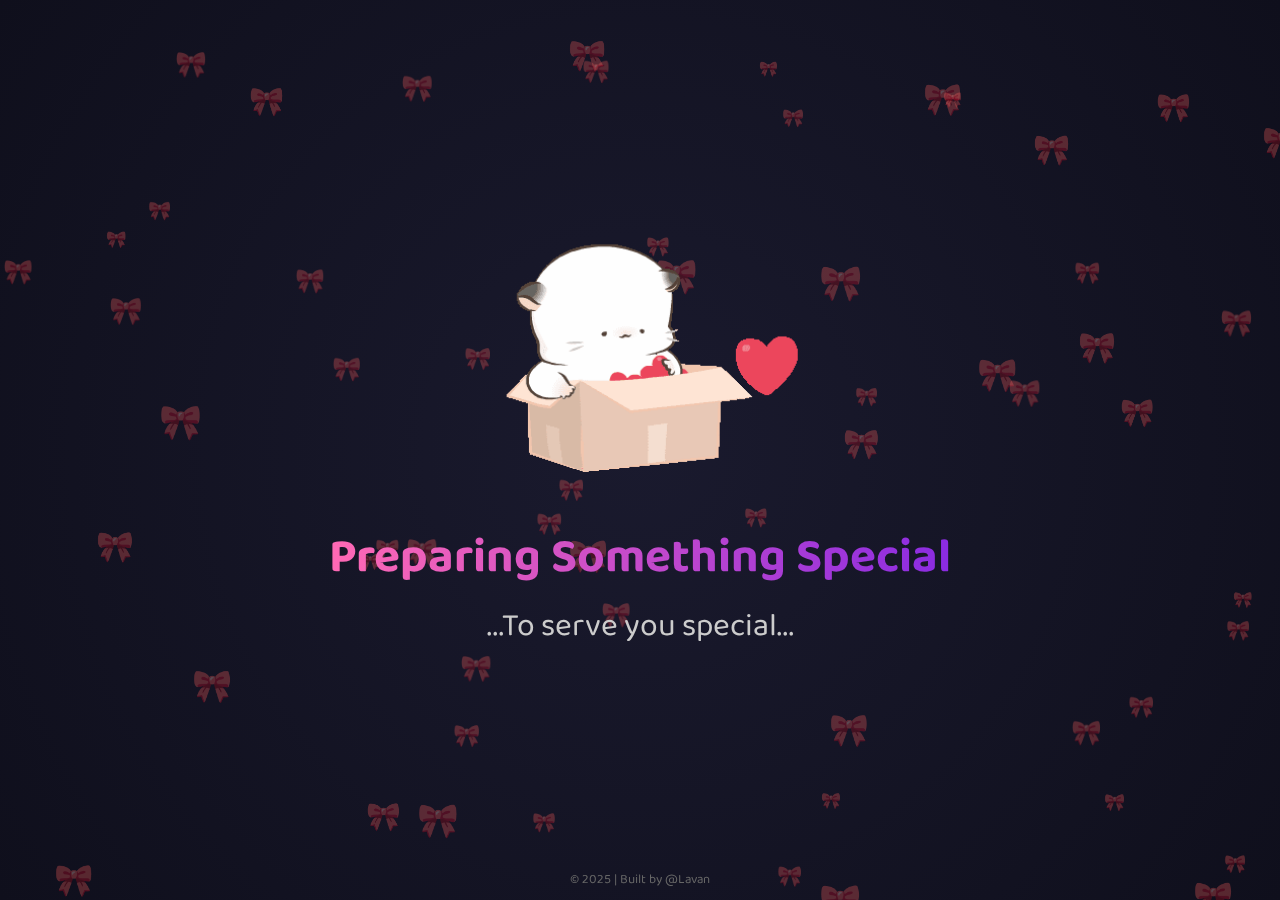
<file: index.html>
<!DOCTYPE html>
<html lang="en">
<head>
  <meta charset="UTF-8" />
  <meta name="viewport" content="width=device-width, initial-scale=1.0" />
  <title>Preparing Something Special</title>
  <link rel="stylesheet" href="wwwMain.css" />
  <link href="https://fonts.googleapis.com/css2?family=Baloo+2&display=swap" rel="stylesheet">
</head>
<body>
  <!-- Floating bows -->
  <div class="floating-icons"></div>

  <!-- Main content -->
  <div class="container">
    <img src="surprise.gif" alt="Loading..." class="loading-gif" />
    <h1 class="title">Preparing Something Special</h1>
    <p class="subtitle">...To serve you special...</p>
  </div>

  <!-- Floating icons + redirect -->
  <script>
    const container = document.querySelector('.floating-icons');
    const icons = ['🎀'];
    const count = 60;

    const isMobile = window.innerWidth <= 600;
    const minSize = isMobile ? 8 : 15;
    const maxSize = isMobile ? 15 : 35;

    for (let i = 0; i < count; i++) {
      const span = document.createElement('span');
      span.classList.add('float-icon');
      span.textContent = icons[Math.floor(Math.random() * icons.length)];

      span.style.top = `${Math.random() * 100}vh`;
      span.style.left = `${Math.random() * 100}vw`;
      span.style.animationDelay = `${Math.random() * 5}s`;

      const size = Math.random() * (maxSize - minSize) + minSize;
      span.style.fontSize = `${size}px`;

      container.appendChild(span);
    }

    // Redirect to master.html after 4 seconds
    setTimeout(() => {
      window.location.href = "master.html";
    }, 4000);
  </script>

  <footer>
    <p>© 2025 | Built by @Lavan</p>
  </footer>

  <style>
    footer {
      position: fixed;
      bottom: 10px;
      width: 100%;
      text-align: center;
      font-size: 13px;
      color: #666;
    }
  </style>

</body>
</html>
</file>
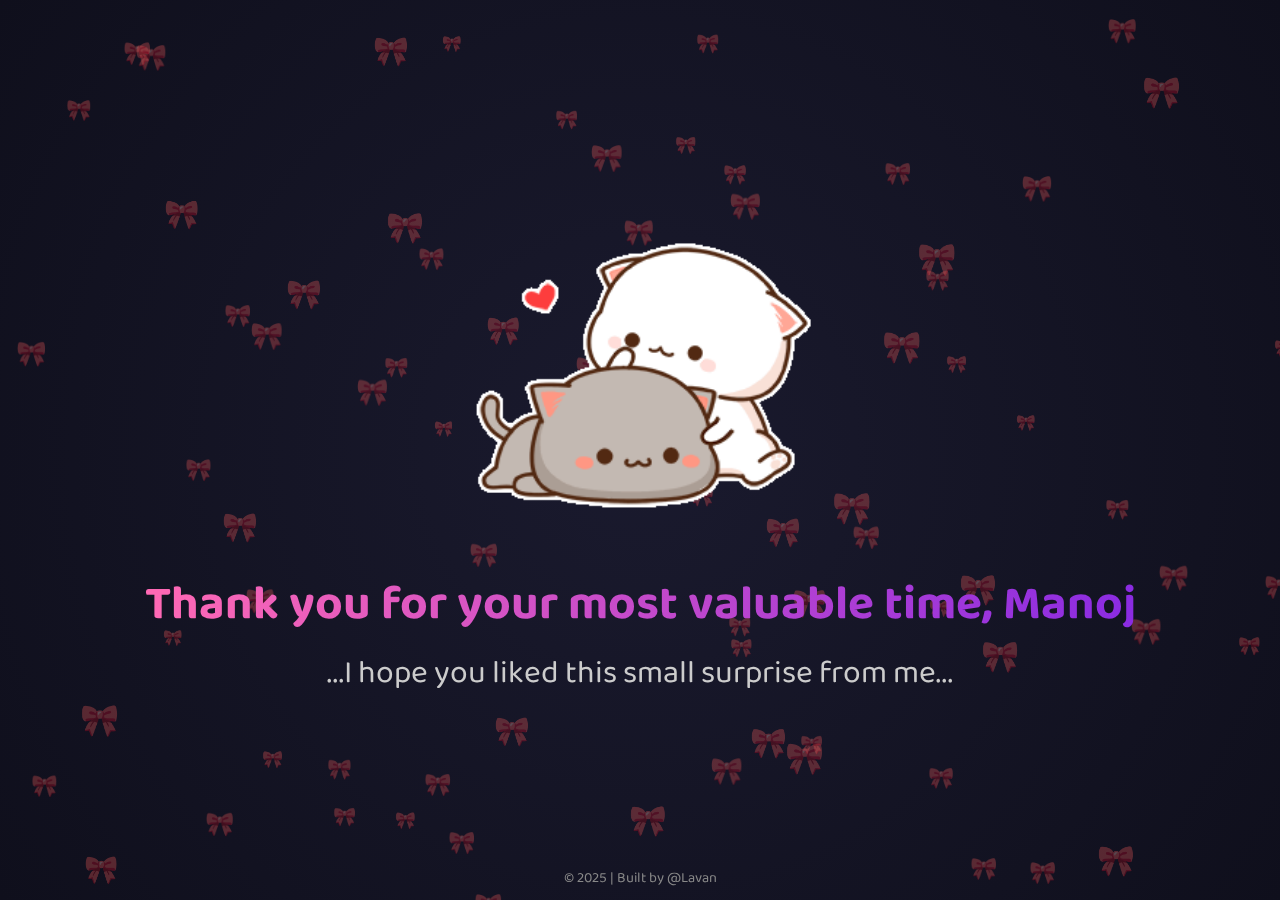
<file: lastp.html>
<!DOCTYPE html>
<html lang="en">
<head>
  <meta charset="UTF-8" />
  <meta name="viewport" content="width=device-width, initial-scale=1.0" />
  <title>Preparing Something Special</title>

  <link rel="stylesheet" href="wwwMain.css" />
  <link href="https://fonts.googleapis.com/css2?family=Baloo+2&display=swap" rel="stylesheet">
</head>

<body>

  <!-- Floating bows -->
  <div class="floating-icons"></div>

  <div class="container">
    <img src="tq.gif" alt="Loading..." class="loading-gif" />
    <h1 class="title">Thank you for your most valuable time, Manoj</h1>
    <p class="subtitle">...I hope you liked this small surprise from me...</p>
  </div>

  <!-- Floating Icons Script -->
  <script>
    const container = document.querySelector(".floating-icons");
    const icons = ["🎀"];
    const width = window.innerWidth;

    let minSize, maxSize;

    if (width <= 480) { minSize = 6; maxSize = 12; }
    else if (width <= 768) { minSize = 10; maxSize = 18; }
    else { minSize = 15; maxSize = 32; }

    for (let i = 0; i < 80; i++) {
      const span = document.createElement("span");
      span.classList.add("float-icon");
      span.textContent = "🎀";

      span.style.top = `${Math.random() * 100}vh`;
      span.style.left = `${Math.random() * 100}vw`;

      span.style.animationDuration = `${Math.random() * 6 + 6}s`;
      span.style.animationDelay = `${Math.random() * 5}s`;

      const size = Math.random() * (maxSize - minSize) + minSize;
      span.style.fontSize = `${size}px`;

      container.appendChild(span);
    }
  </script>

  <footer>
    <p>© 2025 | Built by @Lavan</p>
  </footer>

</body>
</html>
</file>
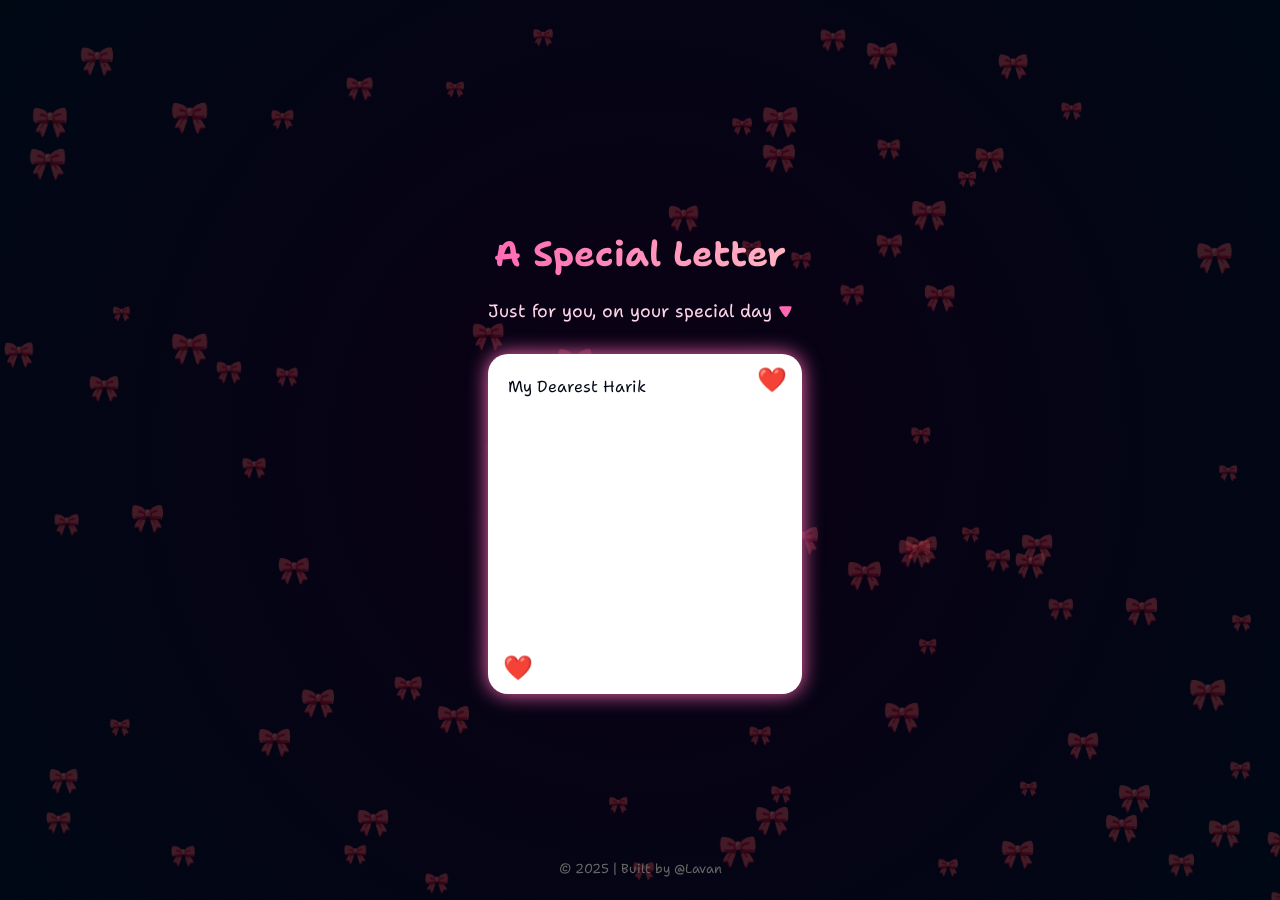
<file: message.html>
<!DOCTYPE html>
<html lang="en">
<head>
  <meta charset="UTF-8" />
  <meta name="viewport" content="width=device-width, initial-scale=1.0" />
  <title>A Special Letter</title>

  <!-- Fonts -->
  <link href="https://fonts.googleapis.com/css2?family=Shantell+Sans&display=swap" rel="stylesheet">

  <!-- External CSS -->
  <link rel="stylesheet" href="message.css" />
</head>

<body>

  <!-- Floating icon background -->
  <div class="floating-icons"></div>

  <!-- Main Content -->
  <div class="content">
    <h1 class="main-title">A Special Letter</h1>
    <p class="subtitle">Just for you, on your special day <span class="arrow">▾</span></p>

    <div class="message-box">
      <div class="corner-icon top-right">❤️</div>

      <div class="scroll-area" id="scroll-area">
        <div class="typed-text" id="typed-text"></div>
      </div>

      <div class="corner-icon bottom-left">❤️</div>

      <div class="button-row">
        <button class="continue-btn" id="continueBtn" onclick="goNext()">⏭️ Continue</button>
      </div>
    </div>
  </div>

<script>
/* ------------------------------------------------------
   LETTER CONTENT
-------------------------------------------------------*/
const message = `My Dearest Harikaa,

On this very special day, I want you to know how incredibly grateful I am to have you in my life.
Your birthday isn’t just a celebration of another year – it’s a celebration of all the joy, laughter,
drama, and beautiful memories you bring into this world.

Yes,I know that you get angry for no reason, act all serious, and throw attitude like it’s your hidden talent…
but behind all that,  I know that you have one of the purest, softest, most golden hearts ever.
That’s the part of you that truly shines — even when you pretend it doesn’t and I can feel
how kind heart is your's as purest from as I know.

I truly wish that every dream you quietly hold in your heart finds its way into the world. 
You have a strength you don’t always see in yourself, but it’s there — steady, bright, and capable of taking you anywhere you want to go.
May life open the right doors, guide you through the tough days, and reward your efforts in ways even better than you expect. 
You deserve to reach every goal you set, and I hope this year brings you closer to everything you’re meant to become.

Thank you for being the wonderful, amazing, frustratingly loveable, unintentionally hilarious,
and genuinely fantastic person that you are.
The surrounding is brighter, happier, and definitely more entertaining because you're in it.

Happy Birthday, beautiful soul! 🎂✨

Sending you the blessing of infinity joy, love, laughter you in the coming years and a little reminder to stop being angry for no reason,
With Endless Gratitude and love

Once again Happies birthday puriiiii💕
`;

const typedText = document.getElementById("typed-text");
const scrollArea = document.getElementById("scroll-area");

let index = 0;

function typeMessage() {
  if (index < message.length) {
    typedText.textContent += message.charAt(index);
    index++;

    scrollArea.scrollTop = scrollArea.scrollHeight;
    setTimeout(typeMessage, 35); // smooth typing
  } else {
    document.getElementById("continueBtn").style.display = "inline-block";
  }
}

window.onload = () => {
  typeMessage();
  generateFloatingIcons();
};


/* ------------------------------------------------------
   GO TO FINAL PAGE (lastp.html)
-------------------------------------------------------*/
function goNext() {
  try {
    const frame = window.parent.document.getElementById("contentFrame");
    if (frame) {
      frame.src = "lastp.html";
      return;
    }
  } catch (e) {}

  // fallback if opened directly
  window.location.href = "lastp.html";
}


/* ------------------------------------------------------
   FLOATING ICON GENERATOR
-------------------------------------------------------*/
function generateFloatingIcons() {
  const container = document.querySelector(".floating-icons");
  const count = 90;

  const width = window.innerWidth;
  let minSize, maxSize;

  if (width <= 480) { minSize = 6; maxSize = 12; }
  else if (width <= 768) { minSize = 10; maxSize = 18; }
  else { minSize = 15; maxSize = 32; }

  for (let i = 0; i < count; i++) {
    const span = document.createElement("span");
    span.classList.add("float-icon");
    span.textContent = "🎀";

    span.style.top = `${Math.random() * 100}vh`;
    span.style.left = `${Math.random() * 100}vw`;

    span.style.animationDuration = `${Math.random() * 6 + 6}s`;
    span.style.animationDelay = `${Math.random() * 5}s`;

    span.style.fontSize = `${Math.random() * (maxSize - minSize) + minSize}px`;

    container.appendChild(span);
  }
}
</script>

<footer>
  <p>© 2025 | Built by @Lavan</p>
</footer>

</body>
</html>
</file>
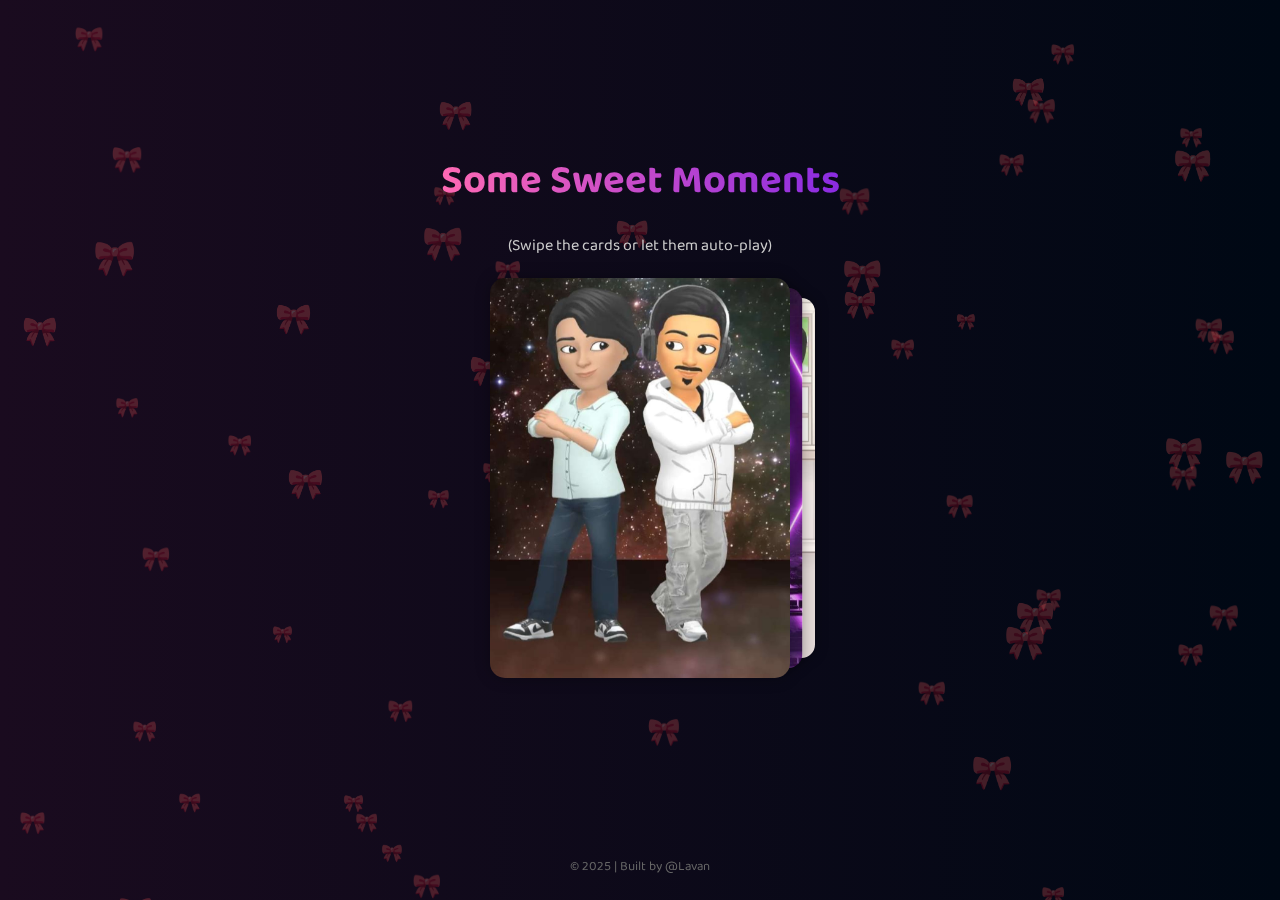
<file: moments.html>
<!DOCTYPE html>
<html lang="en">
<head>
  <meta charset="UTF-8" />
  <meta name="viewport" content="width=device-width, initial-scale=1.0" />
  <title>Some Sweet Moments</title>

  <link rel="stylesheet" href="moments.css" />
  <link href="https://fonts.googleapis.com/css2?family=Baloo+2&display=swap" rel="stylesheet">
</head>

<body>

  <!-- Floating icons -->
  <div class="floating-icons"></div>

  <!-- Bunting -->
  <div class="bunting"></div>

  <!-- Main content -->
  <div class="content">
    <h1 class="title">Some Sweet Moments</h1>
    <p class="subtitle">(Swipe the cards or let them auto-play)</p>

    <div class="card-stack">
      <div class="card"><img src="WhatsApp Image 2025-11-02 at 10.17.21_d4dc7bf9.jpg" alt="Moment 1" /></div>
      <div class="card"><img src="WhatsApp Image 2025-11-02 at 10.17.22_783f2eec.jpg" alt="Moment 2" /></div>
      <div class="card"><img src="WhatsApp Image 2025-11-02 at 10.17.27_035802c6.jpg" alt="Moment 3" /></div>
      <div class="card"><img src="WhatsApp Image 2025-11-02 at 10.17.21_d4dc7bf9.jpg" alt="Moment 4" /></div>
      <div class="card"><img src="WhatsApp Image 2025-11-02 at 10.17.22_783f2eec.jpg" alt="Moment 5" /></div>
    </div>

    <button class="message-btn hidden">💌 Play game</button>
  </div>

<!-- Floating Icon Script -->
<script>
const container = document.querySelector('.floating-icons');
const floatIcons = ['🎀'];
const count = 60;
const isMobile = window.innerWidth <= 600;

const minSize = isMobile ? 8 : 15;
const maxSize = isMobile ? 15 : 35;

for (let i = 0; i < count; i++) {
  const span = document.createElement('span');
  span.classList.add('float-icon');
  span.textContent = floatIcons[0];

  span.style.top = `${Math.random() * 100}vh`;
  span.style.left = `${Math.random() * 100}vw`;
  span.style.animationDelay = `${Math.random() * 5}s`;

  const size = Math.random() * (maxSize - minSize) + minSize;
  span.style.fontSize = `${size}px`;

  container.appendChild(span);
}
</script>

<!-- Slideshow + Swipe Logic -->
<script>
const stack = document.querySelector(".card-stack");
const cards = Array.from(stack.querySelectorAll(".card"));

let currentIndex = 0;

function updateStack() {
  cards.forEach((card, index) => {
    const offset = index - currentIndex;
    card.style.zIndex = cards.length - index;
    card.style.transform = `translateX(${offset * 20}px) scale(${1 - Math.abs(offset) * 0.05})`;
    card.style.opacity = Math.abs(offset) > 2 ? 0 : 1;
  });
}
updateStack();

/* Auto Swipe */
let autoSwipeTimer = setInterval(() => {
  currentIndex++;

  if (currentIndex >= cards.length) {
    currentIndex = cards.length - 1;
    clearInterval(autoSwipeTimer);
    showChoicePopup();
    return;
  }
  updateStack();
}, 2500);

/* Popup */
function showChoicePopup() {
  const popup = document.createElement("div");
  popup.className = "popup";

  popup.innerHTML = `
    <div class="popup-box">
      <h2>What would you like to do?</h2>
      <button id="repeat-btn">🔄 Repeat</button>
      <button id="play-btn">🎮 Play Game</button>
    </div>
  `;
  document.body.appendChild(popup);

  document.getElementById("repeat-btn").onclick = () => {
    popup.remove();
    currentIndex = 0;
    updateStack();
    autoSwipeTimer = setInterval(autoSwipe, 2500);
  };

  document.getElementById("play-btn").onclick = () => {
    try {
      const frame = window.parent.document.getElementById("contentFrame");
      if (frame) {
        frame.src = "game.html"; 
        return;
      }
    } catch (e) {}

    window.location.href = "game.html";  // fallback
  };
}

/* Manual Swipe */
function enableSwipeEvents() {
  let startX = null, currentX = null, isDragging = false;

  const start = (x) => {
    isDragging = true;
    startX = x;
    currentX = x;
    clearInterval(autoSwipeTimer);
  };

  const move = (x) => {
    if (!isDragging) return;
    currentX = x;
    const dx = currentX - startX;
    const topCard = cards[currentIndex];

    if (topCard) {
      topCard.style.transition = "none";
      topCard.style.transform = `translateX(${dx}px) rotate(${dx / 10}deg)`;
    }
  };

  const end = () => {
    if (!isDragging) return;
    isDragging = false;
    const dx = currentX - startX;
    const topCard = cards[currentIndex];

    if (!topCard) return;

    topCard.style.transition = "transform 0.3s ease";

    if (dx < -80 && currentIndex < cards.length - 1) {
      currentIndex++;
      updateStack();
      if (currentIndex === cards.length - 1) showChoicePopup();

    } else if (dx > 80 && currentIndex > 0) {
      currentIndex--;
      updateStack();

    } else {
      topCard.style.transform = "translateX(0) rotate(0)";
    }
  };

  stack.addEventListener("mousedown", (e) => start(e.clientX));
  stack.addEventListener("mousemove", (e) => move(e.clientX));
  stack.addEventListener("mouseup", end);
  stack.addEventListener("mouseleave", end);

  stack.addEventListener("touchstart", (e) => start(e.touches[0].clientX));
  stack.addEventListener("touchmove", (e) => move(e.touches[0].clientX));
  stack.addEventListener("touchend", (e) => { currentX = e.changedTouches[0].clientX; end(); });
}

enableSwipeEvents();
</script>

<!-- Footer -->
<footer>
  <p>© 2025 | Built by @Lavan</p>
</footer>

<style>
footer {
  position: fixed;
  bottom: 10px;
  width: 100%;
  text-align: center;
  font-size: 13px;
  color: #666;
}
</style>

</body>
</html>
</file>
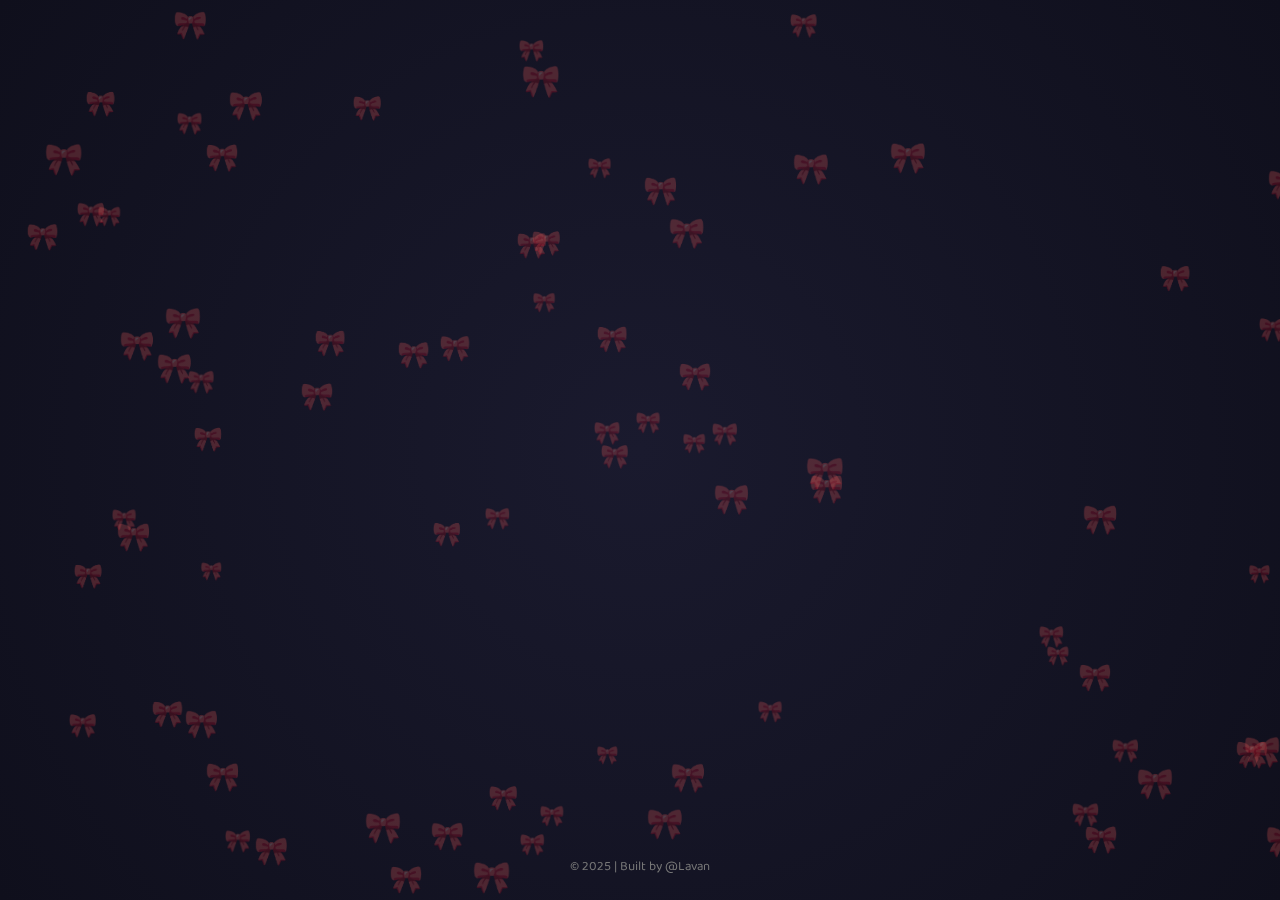
<file: www1.html>
<!DOCTYPE html>
<html lang="en">
<head>
  <meta charset="UTF-8" />
  <meta name="viewport" content="width=device-width, initial-scale=1.0" />
  <title>Time to Celebrate!</title>

  <link rel="stylesheet" href="www1.css" />
  <link href="https://fonts.googleapis.com/css2?family=Baloo+2&display=swap" rel="stylesheet">
</head>

<body>

  <!-- Floating Background Icons -->
  <div class="floating-icons"></div>

  <!-- Confetti Canvas -->
  <canvas id="confettiCanvas"></canvas>

  <!-- Main Content -->
  <div class="container">
    <div class="icon-circle">🎁</div>

    <h1 class="title1">Time to Celebrate!</h1>
    <p class="subtitle1">The countdown is over... Let's celebrate! 🎉</p>

    <button id="celebrateBtn" class="celebrate-btn">🎀 Let's Celebrate!</button>
  </div>

  <!-- FLOATING ICON SCRIPT -->
  <script>
    const containerIcons = document.querySelector('.floating-icons');
    const icons = ['🎀'];
    const count = 80;

    const width = window.innerWidth;
    let minSize = width <= 480 ? 6 : width <= 768 ? 10 : 18;
    let maxSize = width <= 480 ? 12 : width <= 768 ? 18 : 32;

    for (let i = 0; i < count; i++) {
      const span = document.createElement('span');
      span.classList.add('float-icon');
      span.textContent = icons[0];

      span.style.top = `${Math.random() * 100}vh`;
      span.style.left = `${Math.random() * 100}vw`;
      span.style.animationDuration = `${Math.random() * 6 + 6}s`;
      span.style.animationDelay = `${Math.random() * 5}s`;
      span.style.fontSize = `${Math.random() * (maxSize - minSize) + minSize}px`;

      containerIcons.appendChild(span);
    }
  </script>

  <!-- CONFETTI SCRIPT -->
  <script>
    const canvas = document.getElementById("confettiCanvas");
    const ctx = canvas.getContext("2d");

    canvas.width = window.innerWidth;
    canvas.height = window.innerHeight;

    window.addEventListener("resize", () => {
      canvas.width = window.innerWidth;
      canvas.height = window.innerHeight;
    });

    const confettiPieces = [];

    function createConfetti() {
      for (let i = 0; i < 150; i++) {
        confettiPieces.push({
          x: Math.random() * canvas.width,
          y: canvas.height + Math.random() * 200,
          size: Math.random() * 8 + 4,
          color: `hsl(${Math.random() * 360}, 100%, 50%)`,
          speedY: Math.random() * -3 - 2,
          speedX: Math.random() * 2 - 1,
          rotation: Math.random() * 360,
          rotationSpeed: Math.random() * 10 - 5
        });
      }
    }

    function animateConfetti() {
      ctx.clearRect(0, 0, canvas.width, canvas.height);
      confettiPieces.forEach((c) => {
        c.x += c.speedX;
        c.y += c.speedY;
        c.rotation += c.rotationSpeed;

        ctx.save();
        ctx.translate(c.x, c.y);
        ctx.rotate((c.rotation * Math.PI) / 180);
        ctx.fillStyle = c.color;
        ctx.fillRect(-c.size / 2, -c.size / 2, c.size, c.size);
        ctx.restore();
      });

      requestAnimationFrame(animateConfetti);
    }

    // -------------------------------
    // START MUSIC + NAVIGATE
    // -------------------------------
    document.getElementById("celebrateBtn").addEventListener("click", () => {

      // 1️⃣ Start background music (allowed because user clicked)
      try {
        if (window.parent && window.parent.startMusic) {
          window.parent.startMusic();
        }
      } catch (err) { console.warn("Could not start music"); }

      // 2️⃣ Confetti animation
      createConfetti();
      animateConfetti();

      // 3️⃣ Navigate to www2.html after animation
      setTimeout(() => {
        try {
          const frame = window.parent.document.getElementById("contentFrame");
          if (frame) frame.src = "www2.html";
          else window.location.href = "www2.html";
        } catch (e) { window.location.href = "www2.html"; }
      }, 1500);
    });
  </script>

  <footer>
    <p>© 2025 | Built by @Lavan</p>
  </footer>

</body>
</html>
</file>
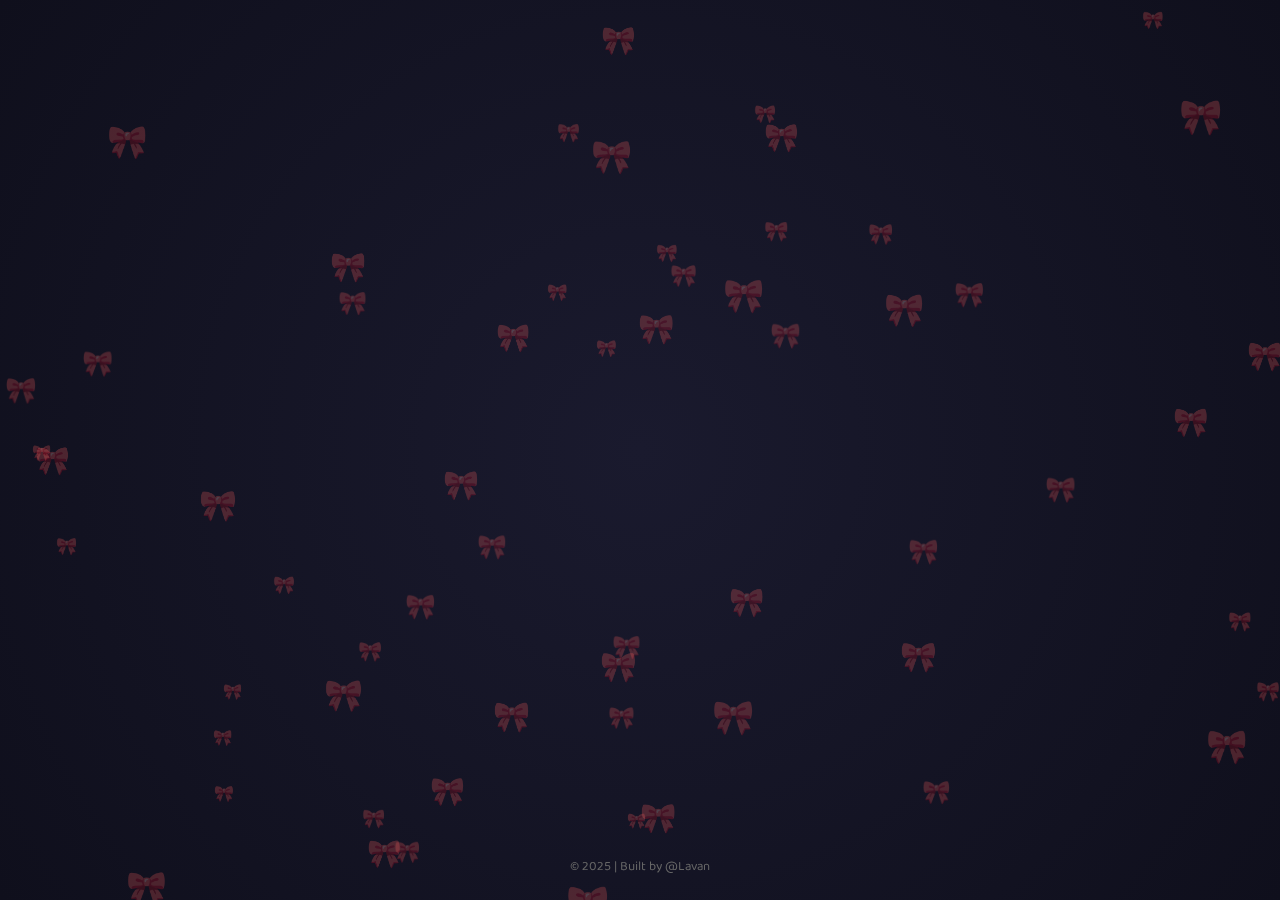
<file: www2.html>
<!DOCTYPE html>
<html lang="en">
<head>
  <meta charset="UTF-8" />
  <meta name="viewport" content="width=device-width, initial-scale=1.0" />
  <title>Happy Birthday!</title>

  <link rel="stylesheet" href="www1.css" />
  <link href="https://fonts.googleapis.com/css2?family=Baloo+2&display=swap" rel="stylesheet">
</head>

<body>

  <!-- Floating background icons -->
  <div class="floating-icons"></div>

  <!-- Main birthday content -->
  <div class="container">
    <div class="cake-icon">🎂</div>

    <h1 class="title">Happy Birthday!</h1>
    <h2 class="name">Manoj 💕</h2>
    <p class="subtitle">🎉 It's your special day! 🎉</p>

    <button id="celebrateBtn" class="celebrate-btn">Let's cut the cake!!</button>
  </div>

  <!-- Floating Icons Script -->
  <script>
    const container = document.querySelector('.floating-icons');
    const icons = ['🎀'];
    const count = 60;

    const isMobile = window.innerWidth <= 600;
    const minSize = isMobile ? 8 : 15;
    const maxSize = isMobile ? 15 : 35;

    for (let i = 0; i < count; i++) {
      const span = document.createElement('span');
      span.classList.add('float-icon');
      span.textContent = icons[0];

      span.style.top = `${Math.random() * 100}vh`;
      span.style.left = `${Math.random() * 100}vw`;
      span.style.animationDelay = `${Math.random() * 5}s`;

      const size = Math.random() * (maxSize - minSize) + minSize;
      span.style.fontSize = `${size}px`;

      container.appendChild(span);
    }
  </script>

  <!-- Button → Continue + Navigate -->
  <script>
    document.getElementById("celebrateBtn").addEventListener("click", () => {

      // 1️⃣ Ensure music is still playing (does nothing if already playing)
      try {
        if (window.parent && window.parent.startMusic) {
          window.parent.startMusic();
        }
      } catch (err) { console.warn("Music start failed"); }

      // 2️⃣ Navigate to Cake Page
      try {
        const frame = window.parent.document.getElementById("contentFrame");
        if (frame) {
          frame.src = "sortcake.html";
          return;
        }
      } catch (e) {}

      // Fallback if opened directly
      window.location.href = "sortcake.html";
    });
  </script>

  <footer>
    <p>© 2025 | Built by @Lavan</p>
  </footer>

  <style>
    footer {
      position: fixed;
      bottom: 10px;
      width: 100%;
      text-align: center;
      font-size: 13px;
      color: #666;
    }
  </style>

</body>
</html>
</file>
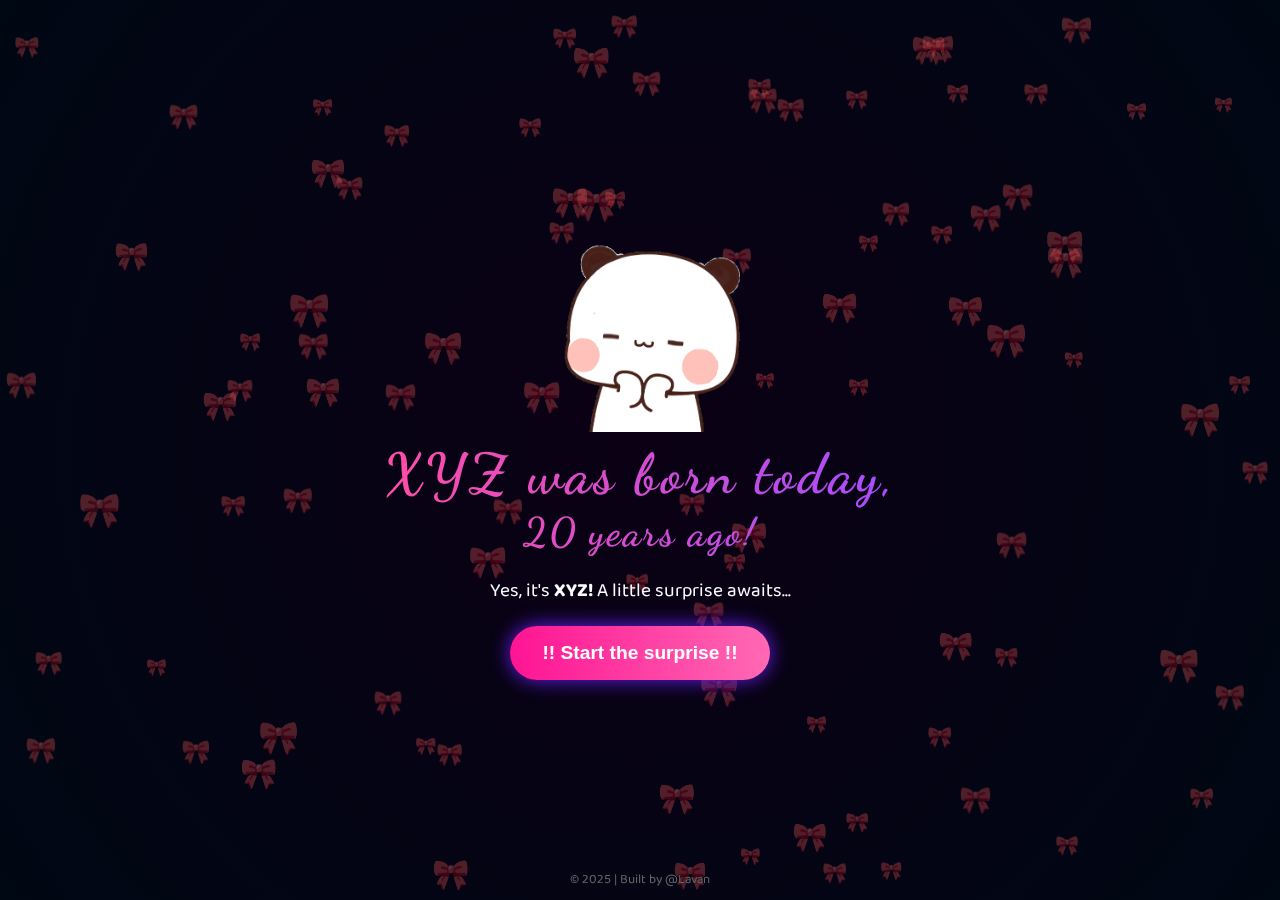
<file: wwwSurprise.html>
<!DOCTYPE html>
<html lang="en">
<head>
  <meta charset="UTF-8" />
  <meta name="viewport" content="width=device-width, initial-scale=1.0" />
  <title>Birthday Surprise</title>
  <link rel="stylesheet" href="Surprise.css" />
  <link href="https://fonts.googleapis.com/css2?family=Baloo+2&display=swap" rel="stylesheet">
  <link href="https://fonts.googleapis.com/css2?family=Dancing+Script&display=swap" rel="stylesheet">
</head>
<body>
  <div class="floating-icons"></div>
  <div class="birthday-container">
    <div class="gif-box">
      <img src="intro.gif" alt="Birthday Gif" />
    </div>

    <h1 class="birthday-line1">XYZ was born today,</h1>
    <h1 class="birthday-line2">20 years ago!</h1>
    <p class="birthday-subtext">Yes, it's <strong>XYZ!</strong> A little surprise awaits...</p>
    <button class="surprise-btn">!! Start the surprise !!</button>
  </div>

  <!-- Floating icons script -->
  <script>
    const container = document.querySelector('.floating-icons');
    const icons = ['🎀'];
    const count = 95;

    for (let i = 0; i < count; i++) {
      const span = document.createElement('span');
      span.classList.add('float-icon');
      span.textContent = icons[Math.floor(Math.random() * icons.length)];
      span.style.top = `${Math.random() * 100}vh`;
      span.style.left = `${Math.random() * 100}vw`;
      span.style.animationDelay = `${Math.random() * 10}s`;
      span.style.fontSize = `${Math.random() * 20 + 15}px`;
      container.appendChild(span);
    }
  </script>

  <!-- Empty footer that will be filled by obfuscated JS -->
  <footer id="ftr"></footer>

  <!-- Obfuscated footer text injection -->
  <script>
    (function(){
      const _0x4a=["\u00A9 2025 | Built by @Lavan","innerHTML","ftr"];
      document.getElementById(_0x4a[2])[_0x4a[1]]=_0x4a[0];
    })();
  </script>

  <style>
    footer {
      position: fixed;
      bottom: 10px;
      width: 100%;
      text-align: center;
      font-size: 13px;
      color: #666;
    }
  </style>

</body>
</html>
</file>
<file: wwwMain.css>
body {
  margin: 0;
  padding: 0;
  font-family: 'Baloo 2', cursive;
  background: radial-gradient(circle at center, #1a1a2e, #0f0f1c);
  color: white;
  height: 100vh;
  display: flex;
  position: relative;  /* ensures float layer sits behind */
  z-index: 0;
  justify-content: center;
  align-items: center;
  overflow: hidden;
  text-align: center;
}

/* Main container */
.container {
  width: 100%;
  height: 100%;
  display: flex;
  flex-direction: column;
  justify-content: center;
  align-items: center;
  padding: 20px; /* helps small screens */
  box-sizing: border-box;
}

/* Responsive GIF */
.loading-gif {
  width: 60%;
  max-width: 350px;
  height: auto;
  margin-bottom: 15px;
}

/* Text styling */
.title {
  font-size: 2.4em;
  background: linear-gradient(to right, #ff69b4, #8a2be2);
  -webkit-background-clip: text;
  -webkit-text-fill-color: transparent;
  margin-bottom: 0px;
}

.subtitle {
  font-size: 1.6em;
  color: #ccc;
  margin-top: 5px;
}

/* Floating background icons */
.floating-icons {
  position: fixed;
  top: 0;
  left: 0;
  width: 100vw;
  height: 100vh;
  pointer-events: none;
  z-index: -1;
}

.float-icon {
  position: absolute;
  opacity: 0.3;
  animation: drift 8s linear infinite;
}

/* Floating animation */
@keyframes drift {
  0% {
    transform: translateY(0) scale(1);
    opacity: 0.3;
  }
  50% {
    transform: translateY(-30px) scale(1.2);
    opacity: 0.5;
  }
  100% {
    transform: translateY(30px) scale(1);
    opacity: 0.3;
  }
}

/* -------------------------- */
/* 📱 MOBILE RESPONSIVENESS   */
/* -------------------------- */
@media (max-width: 480px) {
  .loading-gif {
    width: 75%;
  }

  .title {
    font-size: 1.8em;
  }

  .subtitle {
    font-size: 1.2em;
  }
}

/* -------------------------- */
/* 📱📱 SMALL–MEDIUM DEVICES  */
/* -------------------------- */
@media (max-width: 768px) {
  .loading-gif {
    width: 70%;
  }

  .title {
    font-size: 2em;
  }

  .subtitle {
    font-size: 1.4em;
  }
}

/* -------------------------- */
/* 💻 Large Laptop Screens     */
/* -------------------------- */
@media (min-width: 1200px) {
  .title {
    font-size: 3em;
  }

  .subtitle {
    font-size: 2em;
  }
}

footer {
  position: fixed;
  bottom: 10px;
  left: 0;
  width: 100%;
  text-align: center;
  font-size: 0.9em;
  color: #888;
  z-index: 5;
  pointer-events: none; /* avoids blocking taps */
}

footer p {
  margin: 0;
  padding: 0;
  white-space: nowrap;  /* FIX: prevents text going beside other elements */
}
</file>
<file: message.css>
/* ---------------- BACKGROUND ---------------- */
body {
  margin: 0;
  padding: 0;
  background: radial-gradient(circle at center, #0b0014, #000814);
  font-family: 'Shantell Sans', cursive;
  color: white;
  overflow: hidden;
  height: 100vh;
  display: flex;
  justify-content: center;
  align-items: center;
}

/* ---------------- CONTENT ---------------- */
.content {
  text-align: center;
  z-index: 2;
  position: relative;
}

.main-title {
  font-size: 2.2em;
  background: linear-gradient(to right, #ff69b4, #ffb6c1);
  -webkit-background-clip: text;
  -webkit-text-fill-color: transparent;
  margin-bottom: 10px;
}

.subtitle {
  font-size: 1.1em;
  color: #ffd6e8;
  margin-bottom: 30px;
}

.arrow {
  font-size: 1.2em;
  color: #ff69b4;
}

/* ---------------- MESSAGE BOX ---------------- */
.message-box {
  width: 90%;
  max-width: 420px;
  height: 300px;
  background: white;
  border-radius: 20px;
  box-shadow: 0 0 20px #ff69b4;
  color: #000814;
  padding: 20px;
  display: flex;
  flex-direction: column;
  position: relative;
}

.scroll-area {
  flex-grow: 1;
  overflow-y: auto;
  padding-right: 10px;
  margin-bottom: 10px;
}

.typed-text {
  white-space: pre-wrap;
  font-size: 1em;
  line-height: 1.6;
  text-align: left;
}

/* ---------------- CORNER HEARTS ---------------- */
.corner-icon {
  position: absolute;
  font-size: 1.5em;
  pointer-events: none;
}

.top-right { top: 10px; right: 15px; }
.bottom-left { bottom: 10px; left: 15px; }

/* ---------------- BUTTON ---------------- */
.button-row {
  display: flex;
  justify-content: center;
}

.continue-btn {
  display: none;
  padding: 8px 20px;
  background: linear-gradient(to right, #8a2be2, #6a0dad);
  color: white;
  border: none;
  border-radius: 20px;
  box-shadow: 0 0 10px #a64dff;
  cursor: pointer;
  transition: transform 0.2s ease;
}

.continue-btn:hover {
  transform: scale(1.05);
}

/* ---------------- FLOATING ICONS ---------------- */
.floating-icons {
  position: fixed;
  top: 0;
  left: 0;
  width: 100vw;
  height: 100vh;
  z-index: 0;
  pointer-events: none;
  overflow: hidden;
}

/* Smooth drifting animation (same as www1.css) */
.float-icon {
  position: absolute;
  opacity: 0.25;
  animation: floatSmooth infinite linear;
  will-change: transform, opacity;
}

@keyframes floatSmooth {
  0% {
    transform: translateY(0px) translateX(0px) scale(1);
    opacity: 0.25;
  }
  50% {
    transform: translateY(-25px) translateX(12px) scale(1.15);
    opacity: 0.45;
  }
  100% {
    transform: translateY(25px) translateX(-12px) scale(1);
    opacity: 0.25;
  }
}

/* ---------------- FOOTER ---------------- */
footer {
  position: fixed;
  bottom: 10px;
  width: 100%;
  text-align: center;
  font-size: 13px;
  color: #666;
}
</file>
<file: moments.css>
/* Full-screen layout */
body {
  margin: 0;
  padding: 0;
  height: 100vh;
  background: linear-gradient(to right, #1a0b1f, #000814);
  font-family: 'Baloo 2', cursive;
  color: white;
  display: flex;
  justify-content: center;
  align-items: center;
  overflow: hidden;
}

/* Center content */
.content {
  display: flex;
  flex-direction: column;
  align-items: center;
  justify-content: center;
  gap: 20px;
  text-align: center;
  z-index: 1;
  position: relative;
}

/* Title and subtitle */
.title {
  font-size: 2.5em;
  background: linear-gradient(to right, #ff69b4, #8a2be2);
  -webkit-background-clip: text;
  -webkit-text-fill-color: transparent;
  margin: 0;
}

.subtitle {
  font-size: 1em;
  color: #ccc;
  margin: 0;
}

/* Card stack */
.card-stack {
  position: relative;
  width: 300px;
  height: 400px;
  perspective: 1000px;
  z-index: 2;
}

.card {
  position: absolute;
  width: 100%;
  height: 100%;
  border-radius: 15px;
  overflow: hidden;
  box-shadow: 0 0 15px rgba(0,0,0,0.3);
  transition: transform 0.5s ease, opacity 0.5s ease;
  transform: translateX(0);
  cursor: grab;
}

.card img {
  width: 100%;
  height: 100%;
  object-fit: cover;
  pointer-events: none;
}

/* Message button */
.message-btn {
  margin-top: 10px;
  padding: 12px 24px;
  font-size: 1em;
  background: linear-gradient(to right, #ff69b4, #8a2be2);
  color: white;
  border: none;
  border-radius: 30px;
  cursor: pointer;
  box-shadow: 0 0 10px #ff69b4;
  transition: opacity 0.5s ease, transform 0.2s ease;
}

.message-btn:hover {
  transform: scale(1.05);
}

.message-btn.hidden {
  opacity: 0;
  pointer-events: none;
}

.message-btn.visible {
  opacity: 1;
  pointer-events: auto;
}

/* Floating icons behind everything */
.floating-icons {
  position: fixed;
  top: 0;
  left: 0;
  width: 100vw;
  height: 100vh;
  pointer-events: none;
  z-index: 0;
  overflow: hidden;
}

.float-icon {
  position: absolute;
  opacity: 0.25;
  animation: floatSmooth infinite linear;
  will-change: transform;
}

/* Smooth floating animation */
@keyframes floatSmooth {
  0%   { transform: translateY(0) translateX(0) scale(1); opacity: 0.3; }
  50%  { transform: translateY(-25px) translateX(12px) scale(1.15); opacity: 0.45; }
  100% { transform: translateY(25px) translateX(-12px) scale(1); opacity: 0.3; }
}

/* Responsive icon sizes */

/* Android phones */
@media (max-width: 480px) {
  .float-icon {
    font-size: 6px !important;
  }
}

/* Tablets */
@media (max-width: 768px) {
  .float-icon {
    font-size: 12px !important;
  }
}

/* Laptops / Desktop */
@media (min-width: 769px) {
  .float-icon {
    font-size: 20px;
  }
}


/* Popup Choice Box */
.popup {
  position: fixed;
  top: 0;
  left: 0;
  width: 100vw;
  height: 100vh;
  background: rgba(0,0,0,0.6);
  display: flex;
  justify-content: center;
  align-items: center;
  z-index: 50;
}

.popup-box {
  background: #1b0130;
  padding: 25px 35px;
  border-radius: 15px;
  text-align: center;
  box-shadow: 0 0 20px #ff69b4;
  animation: pop 0.3s ease-out;
}

.popup-box h2 {
  margin-bottom: 20px;
  font-size: 1.6em;
  background: linear-gradient(to right, #ff69b4, #8a2be2);
  -webkit-background-clip: text;
  -webkit-text-fill-color: transparent;
}

#repeat-btn,
#play-btn {
  padding: 12px 25px;
  margin: 8px;
  border: none;
  border-radius: 25px;
  background: linear-gradient(to right, #ff69b4, #8a2be2);
  color: white;
  cursor: pointer;
  font-size: 1em;
}

#repeat-btn:hover,
#play-btn:hover {
  transform: scale(1.06);
}

@keyframes pop {
  from { transform: scale(0.7); opacity: 0; }
  to { transform: scale(1); opacity: 1; }
}
</file>
<file: www1.css>
/* =========================================================
   GLOBAL PAGE STYLES (Used for www1 + www2)
========================================================= */

body {
  margin: 0;
  padding: 0;
  font-family: "Baloo 2", cursive;
  background: radial-gradient(circle at center, #1a1a2e, #0f0f1c);
  color: white;
  display: flex;
  justify-content: center;
  align-items: center;
  min-height: 100vh;
  text-align: center;
  overflow: hidden;
  position: relative;
}

/* Main container animation */
.container {
  position: relative;
  z-index: 10;
  padding: 20px;
  animation: fadeIn 1s ease-out forwards;
  opacity: 0;
  transform: translateY(20px);
}

@keyframes fadeIn {
  0% { opacity: 0; transform: translateY(20px); }
  100% { opacity: 1; transform: translateY(0); }
}

/* =========================================================
   REUSABLE CELEBRATION ELEMENTS
========================================================= */

/* Icon circle (www1 page) */
.icon-circle {
  font-size: 45px;
  background: linear-gradient(135deg, #ff6ec4, #7873f5);
  border-radius: 50%;
  width: 90px;
  height: 90px;
  margin: 0 auto 20px;
  display: flex;
  justify-content: center;
  align-items: center;
  box-shadow: 0 0 18px rgba(255, 110, 196, 0.6);
}

/* Cake icon (www2 page) */
.cake-icon {
  font-size: 120px;
  margin-bottom: 0px;
}

/* Name text (www2) */
.name {
  font-size: 2.4em;
  color: #ffccff;
  margin-top: 0px;
  margin-bottom: 8px;
}

/* Titles */
.title1,
.title {
  font-size: 3em;
  background: linear-gradient(90deg, #ff6ec4, #7873f5);
  -webkit-background-clip: text;
  -webkit-text-fill-color: transparent;
  margin: 10px 0 5px;
}

/* Subtitles */
.subtitle1,
.subtitle {
  font-size: 1.3em;
  margin-bottom: 15px;
}

/* =========================================================
   BUTTONS
========================================================= */

.celebrate-btn {
  background: linear-gradient(90deg, #ff6aa6, #9b5de5, #381bd7);
  border: none;
  padding: 12px 28px;
  font-size: 1.1em;
  border-radius: 30px;
  color: white;
  cursor: pointer;
  margin-top: 20px;
  box-shadow: 0 0 10px rgba(255, 110, 196, 0.5);
  transition: transform 0.25s ease;
}

.celebrate-btn:hover {
  transform: scale(1.07);
}

/* Magic link */
.magic-link {
  display: inline-block;
  margin-top: 15px;
  color: #ffccff;
  font-size: 1.05em;
  text-decoration: none;
}

.magic-link:hover {
  text-decoration: underline;
}

/* =========================================================
   CONFETTI CANVAS
========================================================= */

#confettiCanvas {
  position: fixed;
  top: 0;
  left: 0;
  width: 100vw;
  height: 100vh;
  pointer-events: none;
  z-index: 0;
}

/* =========================================================
   FLOATING ICONS — Smooth, Light, Responsive
========================================================= */

.floating-icons {
  position: fixed;
  top: 0;
  left: 0;
  width: 100vw;
  height: 100vh;
  pointer-events: none;
  z-index: -1;
  overflow: hidden;
}

.float-icon {
  position: absolute;
  opacity: 0.25;
  animation: floatSmooth infinite linear;
  will-change: transform;
}

/* Smooth floating animation */
@keyframes floatSmooth {
  0%   { transform: translateY(0) translateX(0) scale(1); opacity: 0.3; }
  50%  { transform: translateY(-25px) translateX(12px) scale(1.15); opacity: 0.45; }
  100% { transform: translateY(25px) translateX(-12px) scale(1); opacity: 0.3; }
}

/* =========================================================
   RESPONSIVE — Android / Tablet / Laptop
========================================================= */

/* Phones */
@media (max-width: 480px) {
  .title1, .title { font-size: 2.2em; }
  .subtitle1, .subtitle { font-size: 1.1em; }
  .icon-circle { width: 70px; height: 70px; font-size: 35px; }
  .cake-icon { font-size: 90px; }
  .float-icon { font-size: 6px !important; }
}

/* Tablets */
@media (max-width: 768px) {
  .float-icon { font-size: 12px !important; }
}

/* Laptops / Desktop */
@media (min-width: 769px) {
  .float-icon { font-size: 20px; }
}

/* =========================================================
   FOOTER
========================================================= */

footer {
  position: fixed;
  bottom: 10px;
  width: 100%;
  font-size: 13px;
  color: #777;
  text-align: center;
  z-index: 5;
}
</file>
<file: Surprise.css>
/* Base layout */
body {
  margin: 0;
  padding: 0;
  background: radial-gradient(circle at center, #0b0014, #000814);
  font-family: 'Baloo 2', cursive;
  color: white;
  height: 100vh;
  display: flex;
  justify-content: center;
  align-items: center;
  overflow: hidden;
}

/* Main container */
.birthday-container {
  text-align: center;
  max-width: 600px;
  padding: 40px;
  position: relative;
  z-index: 1;
}

/* GIF image */
.gif-box img {
  width: 200px;
  height: auto;
  margin-bottom: 0px;
}

/* Gradient title lines */
.birthday-line1,
.birthday-line2 {
  font-weight: bold;
  background: linear-gradient(to right, #ff4da6, #a64dff);
  -webkit-background-clip: text;
  -webkit-text-fill-color: transparent;
  background-clip: text;
  text-fill-color: transparent;
  margin: 0;
}

.birthday-line1 {
  font-size: 3.5em;
  font-family: 'Dancing Script', cursive;
  letter-spacing: 3px;
  margin-bottom: 0px;
}

.birthday-line2 {
  font-size: 2.5em;
  font-family: 'Dancing Script', cursive;
  letter-spacing: 2px;
  margin-bottom: 0px;
}

/* Subtext */
.birthday-subtext {
  font-size: 1.2em;
  font-family: 'Baloo 2', cursive;
  color: #fbfeff; /* Aqua green */
  margin-bottom: 20px;
}

/* Surprise button */
.surprise-btn {
  background: linear-gradient(to right, #ff1493, #ff69b4);
  border: none;
  border-radius: 40px;
  padding: 16px 32px;
  font-size: 1.2em;
  font-weight: bold;
  color: #fff;
  cursor: pointer;
  box-shadow: 0 0 20px #681cf5;
  transition: transform 0.2s ease;
}

.surprise-btn:hover {
  transform: scale(1.05);
}

/* Floating icon container (optional if using JS) */
.floating-icons {
  position: fixed;
  top: 0;
  left: 0;
  width: 100vw;
  height: 100vh;
  pointer-events: none;
  z-index: 0;
}

/* Individual floating icon */
.float-icon {
  position: absolute;
  opacity: 0.3;
  animation: drift 8s linear infinite;
  font-size: 2em;
}

/* Floating animation */
@keyframes drift {
  0% {
    transform: translateY(0) scale(1);
    opacity: 0.3;
  }
  50% {
    transform: translateY(-30px) scale(1.2);
    opacity: 0.5;
  }
  100% {
    transform: translateY(30px) scale(1);
    opacity: 0.3;
  }
}
</file>
